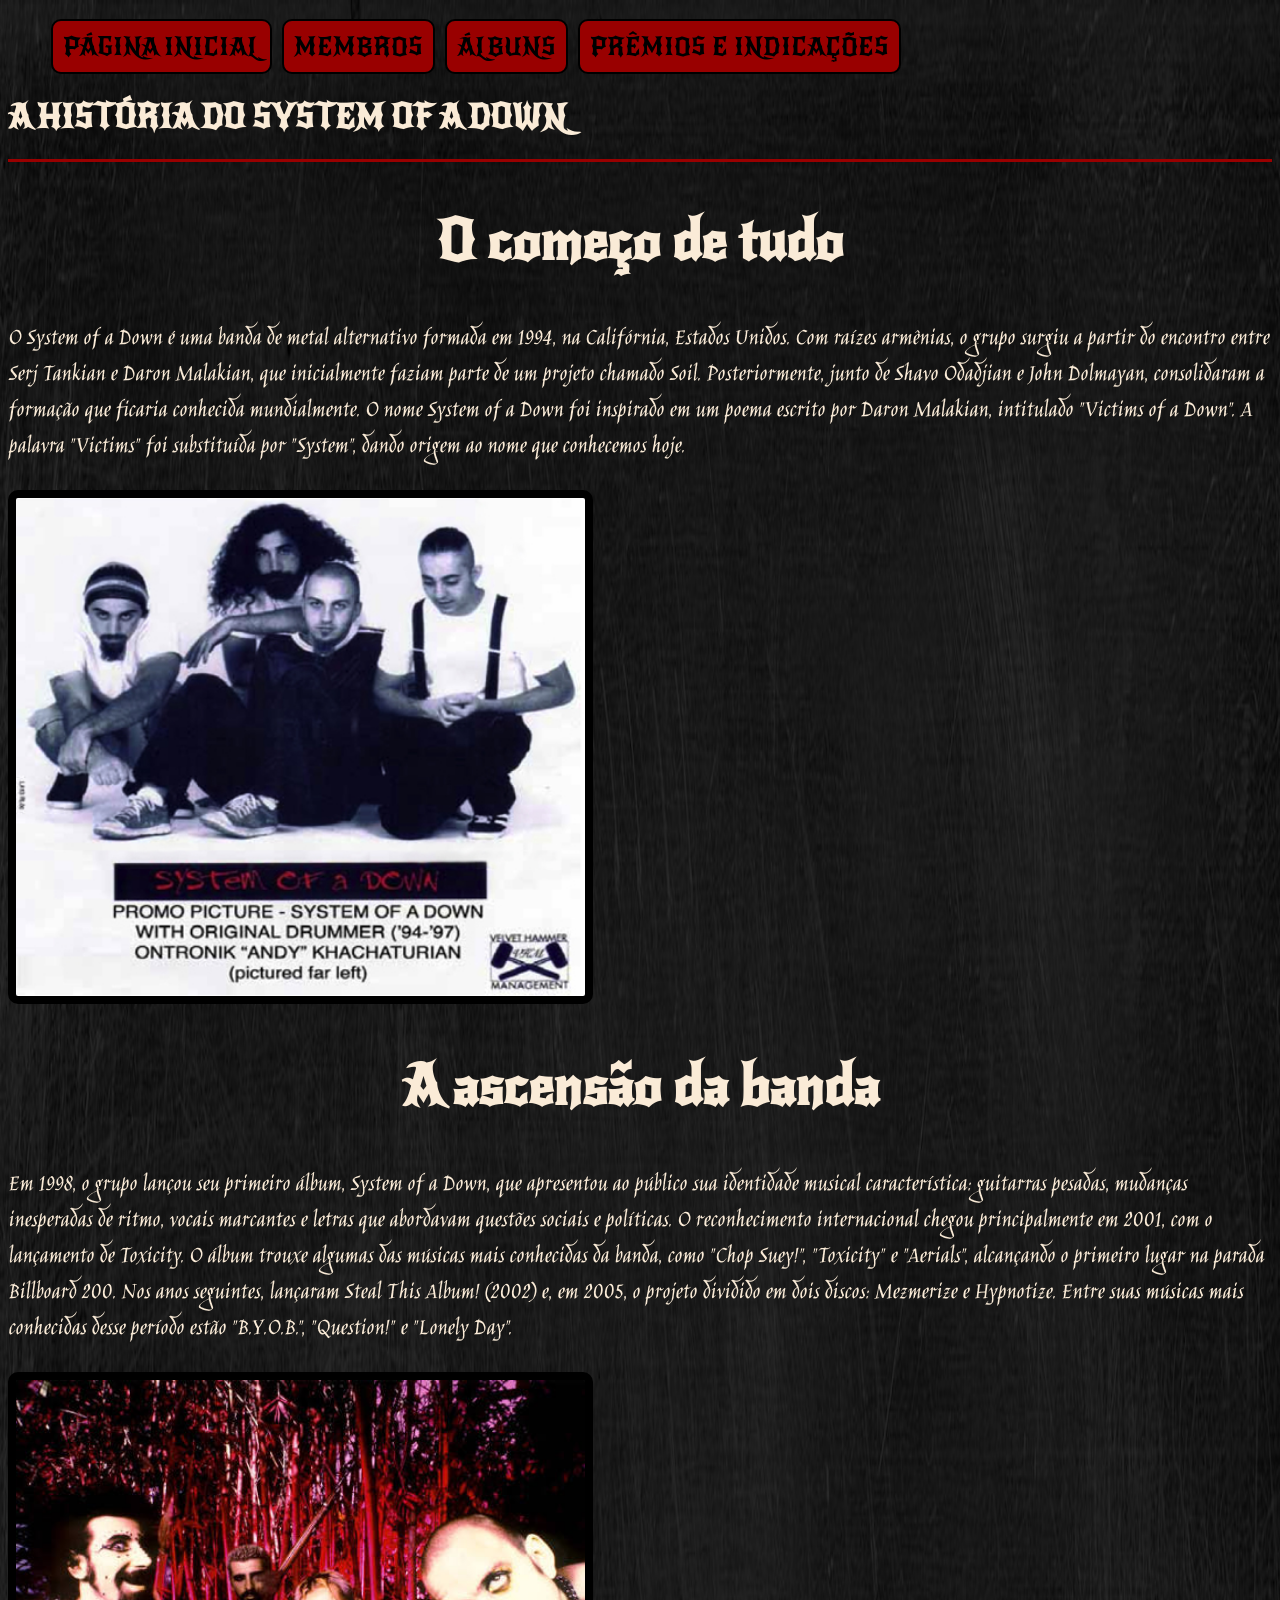
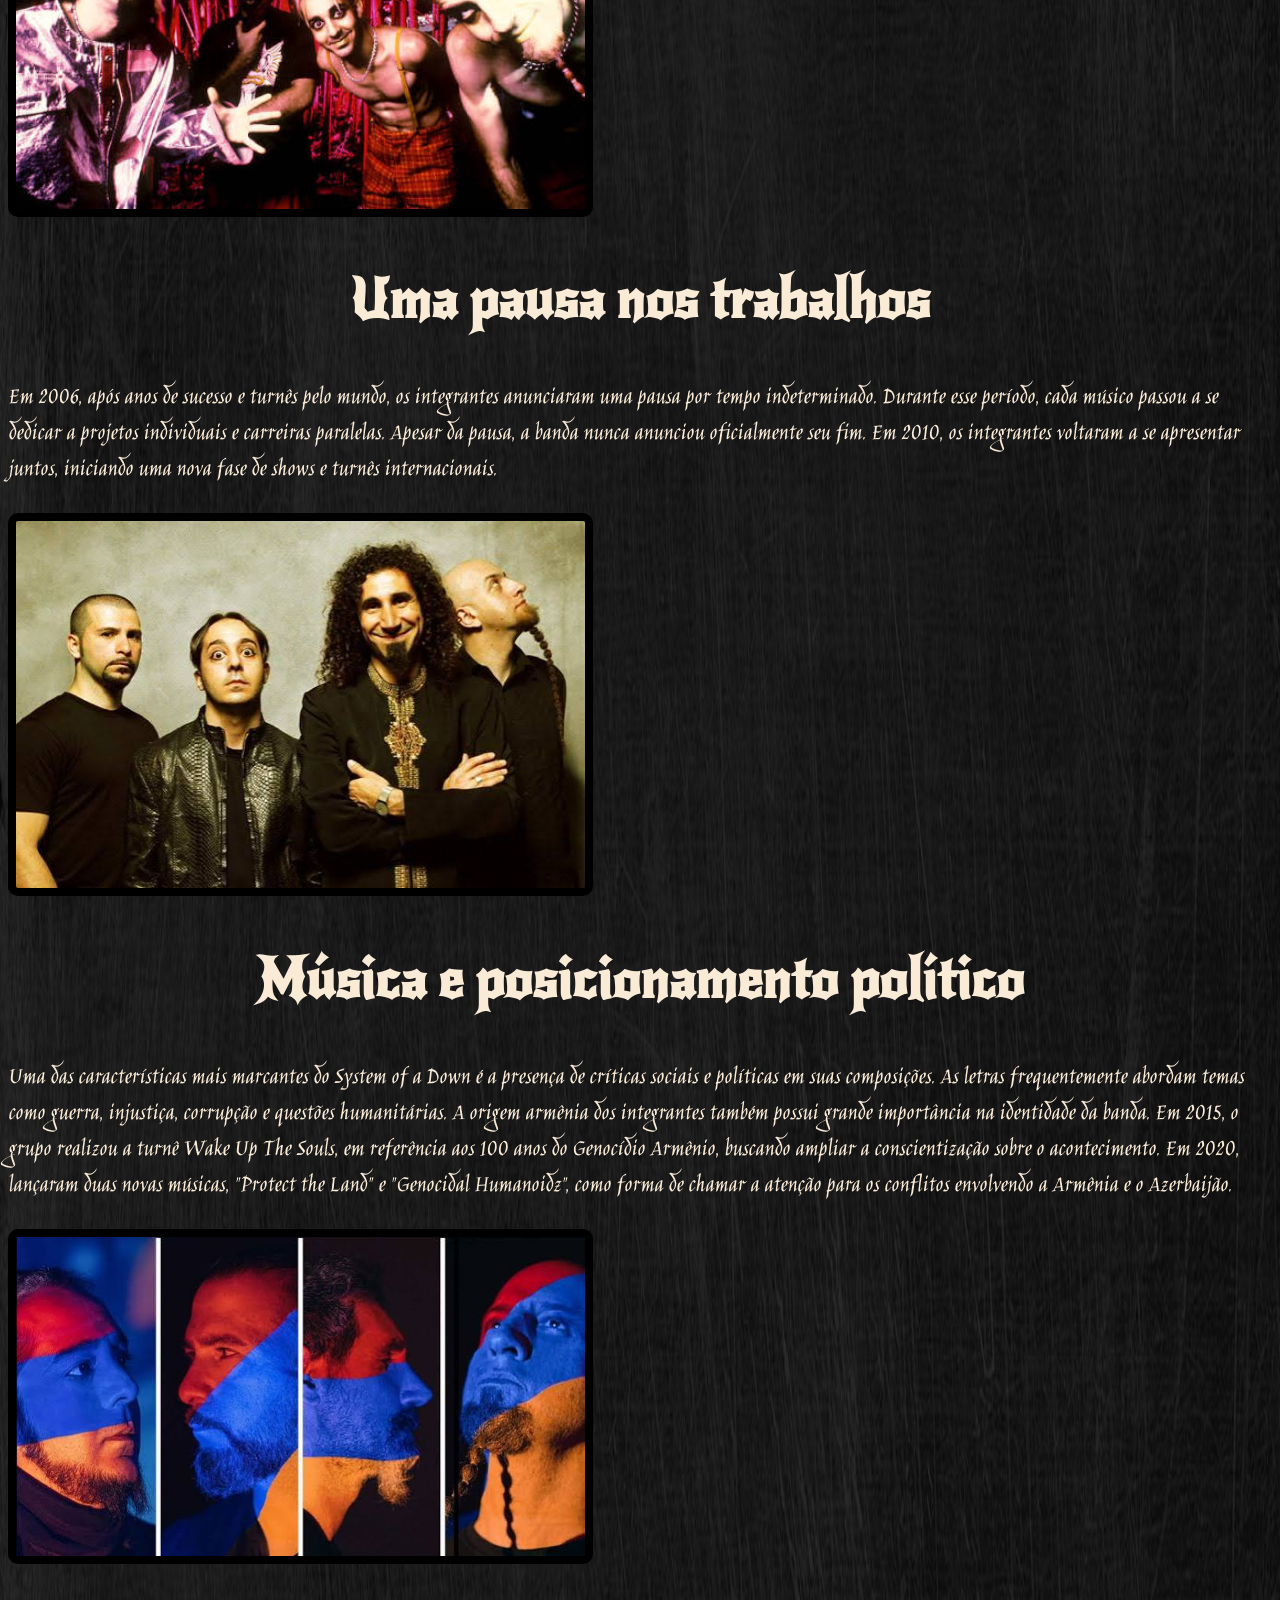
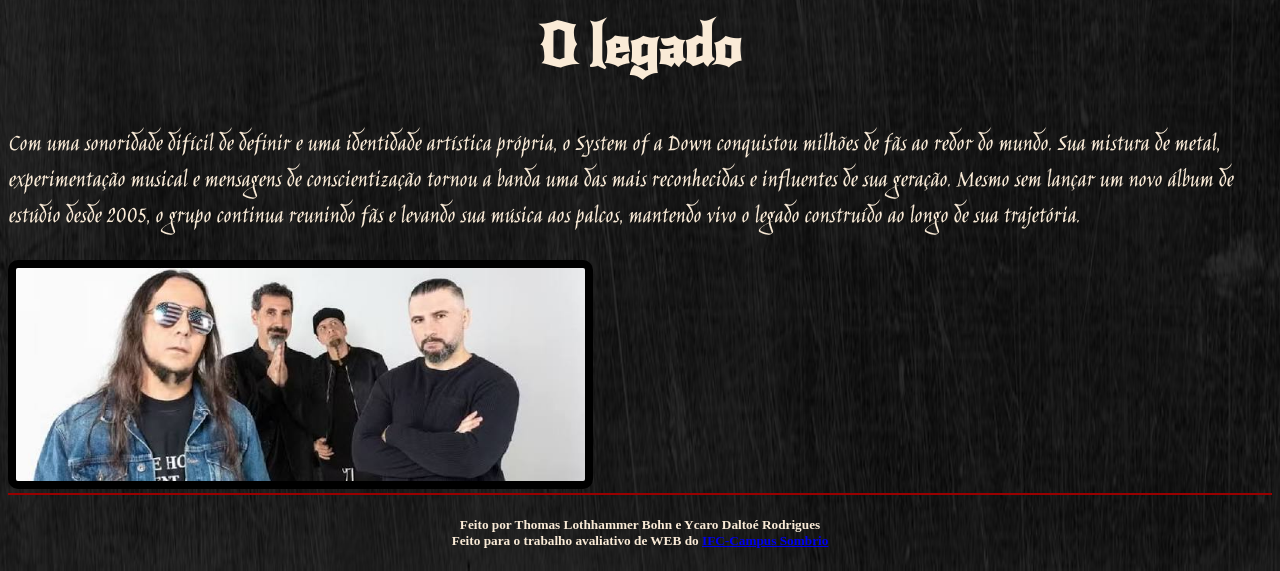
<file: index.html>
<!DOCTYPE html>
<html lang="pt-br">

<head>
	<meta charset="UTF-8">
	<title>Página inicial</title>
	<link rel="stylesheet" type="text/css" href="ESTILOS.CSS">
</head>

<body>
<header>

	<nav id="menu">
                

        <ol>
                <li><a href="index.html">Página inicial</a></li>
                <li><a href="membros.html">Membros</a></li>
                <li><a href="albuns.html">Álbuns</a></li>
                <li><a href="premio.html">Prêmios e Indicações</a></li>
        </ol>

        </nav>

	<h1 class="titulo">A história do System of a Down</h1>
</header>

<article>

	<h2 class = "subtitulos">O começo de tudo</h2>
	<p class = "textos">O System of a Down é uma banda de metal alternativo formada em 1994, na Califórnia, Estados Unidos. Com raízes armênias, o grupo surgiu a partir do encontro entre Serj Tankian e Daron Malakian, que inicialmente faziam parte de um projeto chamado Soil. Posteriormente, junto de Shavo Odadjian e John Dolmayan, consolidaram a formação que ficaria conhecida mundialmente. O nome System of a Down foi inspirado em um poema escrito por Daron Malakian, intitulado "Victims of a Down". A palavra "Victims" foi substituída por "System", dando origem ao nome que conhecemos hoje.</p>
		<img src="imagens/soad1.jpg" class="fotonaoalbum">

	<h2 class = "subtitulos">A ascensão da banda</h2>
	<p class = "textos">Em 1998, o grupo lançou seu primeiro álbum, System of a Down, que apresentou ao público sua identidade musical característica: guitarras pesadas, mudanças inesperadas de ritmo, vocais marcantes e letras que abordavam questões sociais e políticas. O reconhecimento internacional chegou principalmente em 2001, com o lançamento de Toxicity. O álbum trouxe algumas das músicas mais conhecidas da banda, como "Chop Suey!", "Toxicity" e "Aerials", alcançando o primeiro lugar na parada Billboard 200. Nos anos seguintes, lançaram Steal This Album! (2002) e, em 2005, o projeto dividido em dois discos: Mezmerize e Hypnotize. Entre suas músicas mais conhecidas desse período estão "B.Y.O.B.", "Question!" e "Lonely Day".</p>
		<img src="imagens/soadst.jfif" class="fotonaoalbum">

	<h2 class = "subtitulos">Uma pausa nos trabalhos</h2>
	<p class = "textos">Em 2006, após anos de sucesso e turnês pelo mundo, os integrantes anunciaram uma pausa por tempo indeterminado. Durante esse período, cada músico passou a se dedicar a projetos individuais e carreiras paralelas. Apesar da pausa, a banda nunca anunciou oficialmente seu fim. Em 2010, os integrantes voltaram a se apresentar juntos, iniciando uma nova fase de shows e turnês internacionais.</p>
		<img src="imagens/soad2010.jfif" class="fotonaoalbum">

	<h2 class = "subtitulos">Música e posicionamento político</h2>
	<p class = "textos">Uma das características mais marcantes do System of a Down é a presença de críticas sociais e políticas em suas composições. As letras frequentemente abordam temas como guerra, injustiça, corrupção e questões humanitárias. A origem armênia dos integrantes também possui grande importância na identidade da banda. Em 2015, o grupo realizou a turnê Wake Up The Souls, em referência aos 100 anos do Genocídio Armênio, buscando ampliar a conscientização sobre o acontecimento. Em 2020, lançaram duas novas músicas, "Protect the Land" e "Genocidal Humanoidz", como forma de chamar a atenção para os conflitos envolvendo a Armênia e o Azerbaijão.</p>
		<img src="imagens/ptl.jfif" class="fotonaoalbum">

	<h2 class = "subtitulos">O legado</h2>
	<p class = "textos">Com uma sonoridade difícil de definir e uma identidade artística própria, o System of a Down conquistou milhões de fãs ao redor do mundo. Sua mistura de metal, experimentação musical e mensagens de conscientização tornou a banda uma das mais reconhecidas e influentes de sua geração. Mesmo sem lançar um novo álbum de estúdio desde 2005, o grupo continua reunindo fãs e levando sua música aos palcos, mantendo vivo o legado construído ao longo de sua trajetória.</p>
	<img src="imagens/agora.jfif" class="fotonaoalbum">

</article>

<footer>
	 <h5>
                Feito por Thomas Lothhammer Bohn e Ycaro Daltoé Rodrigues <br>
                Feito para o trabalho avaliativo de WEB do <a href="https://sombrio.ifc.edu.br/" target="_blank">IFC-Campus Sombrio</a>
    </h5>
</footer>

</body>
</html>
</file>
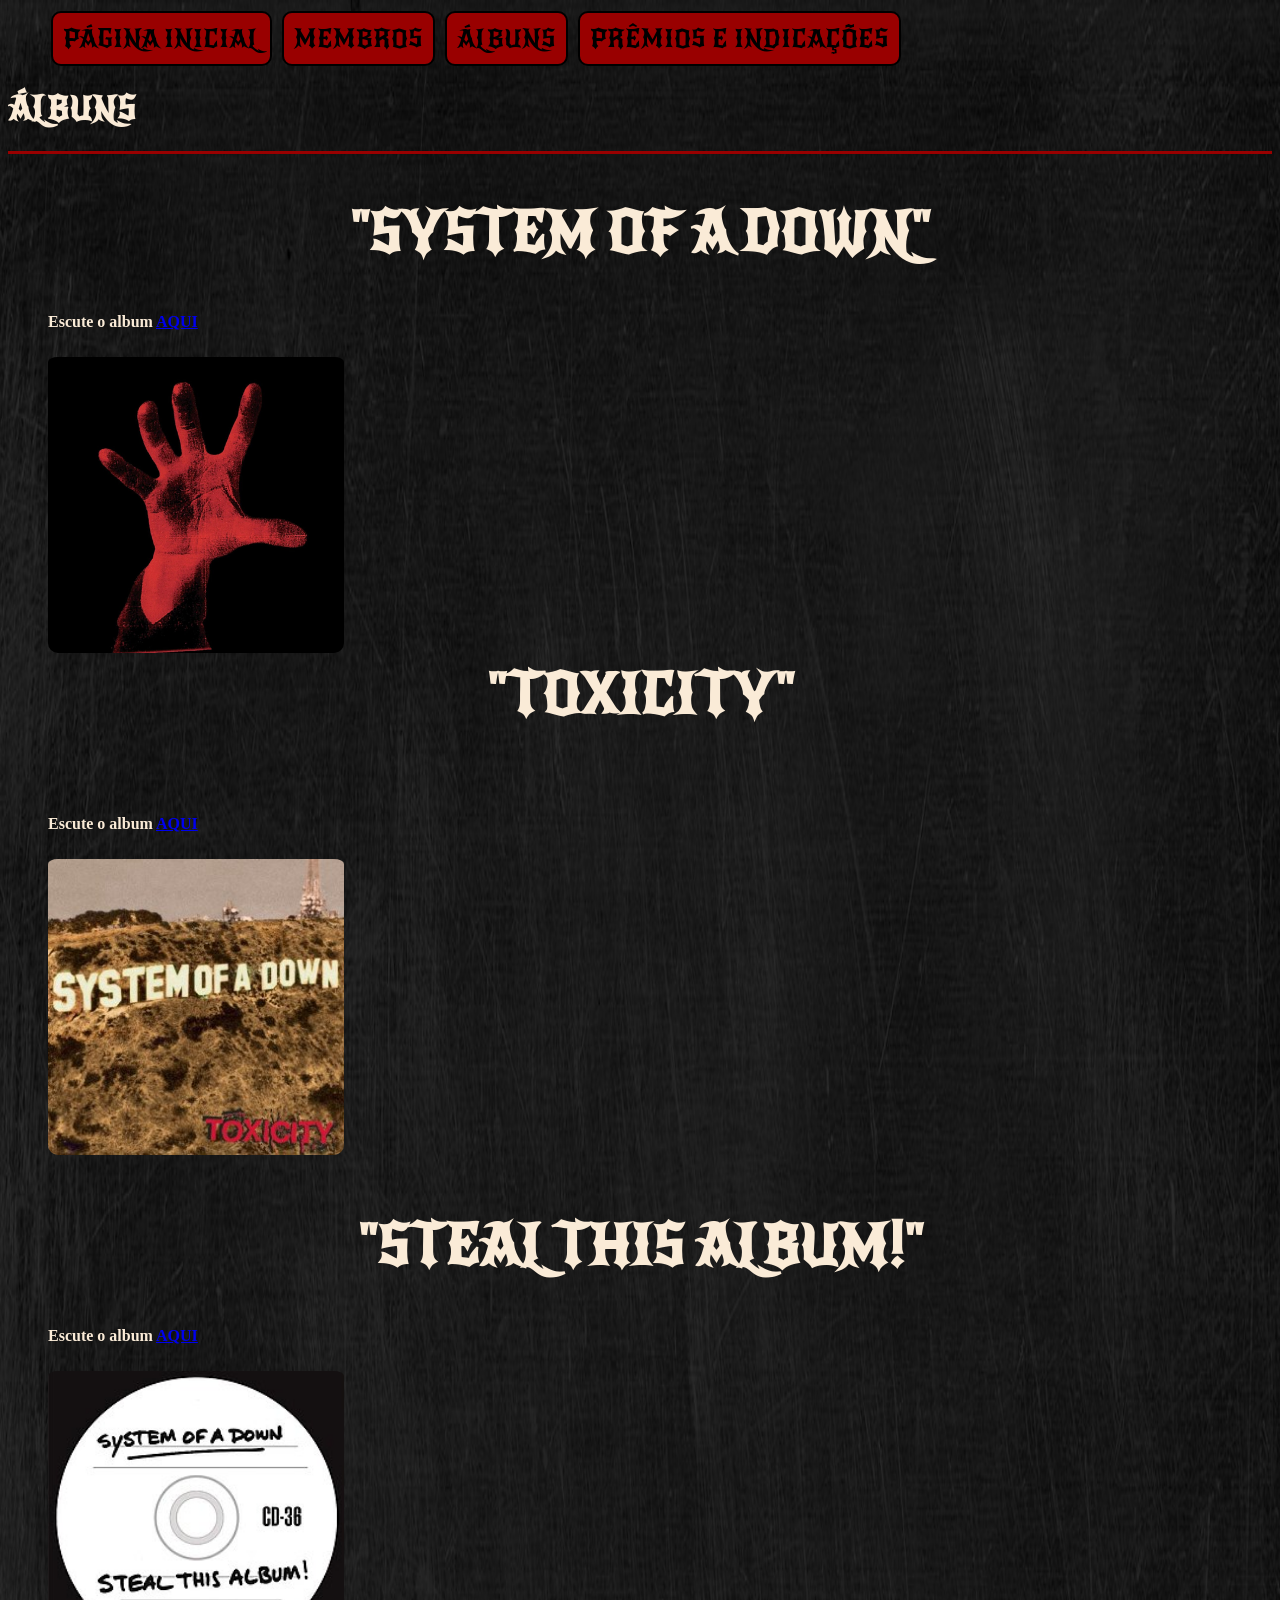
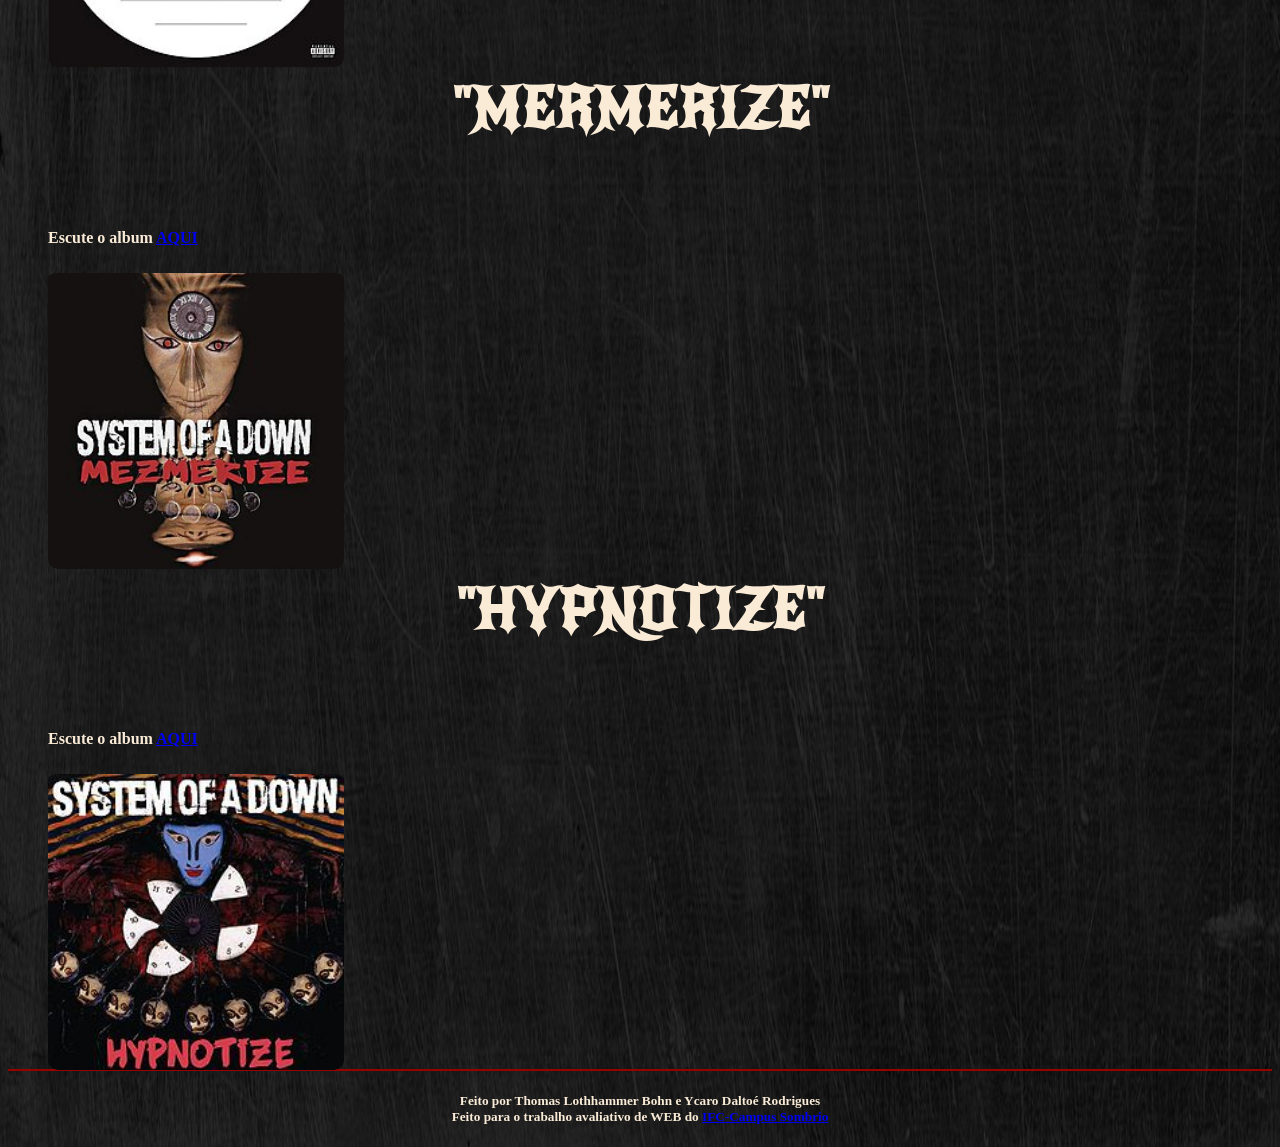
<file: albuns.html>
<DOCTYPE html>
    <html lang="pt-br">

    <head>
        <meta charset="UTF-8">
        <title>Álbuns</title>
        <link rel="stylesheet" type="text/css" href="ESTILOS.CSS">
    </head>

    <body>

        <header>

            <nav id="menu">   

        <ol>
                <li><a href="index.html">Página inicial</a></li>
                <li><a href="membros.html">Membros</a></li>
                <li><a href="albuns.html">Álbuns</a></li>
                <li><a href="premio.html">Prêmios e Indicações</a></li>
        </ol>

        </nav>

        <h1 class="titulo">Álbuns</h1>

        </header>

        <article>

            <h2 class="titulos">"System of a Down"</h2>
            <figure>
            <figcaption>
                <h4>Escute o album <a href="https://open.spotify.com/intl-pt/album/4T0mAffZnPKUW2QTcSX5zG?si=EC3Kp8uoSrqLerbxNOtczA" target="_blank">AQUI</a></h4>
            </figcaption>

            <img src="imagens/ALBsoad.png" alt="album SOAD" class="foto_alb">
            </figure>

            <span class="txt_alb">
                <p> É o álbum de estreia da banda e apresenta um som agressivo, caótico <br>
                    e experimental. Suas músicas misturam metal pesado com críticas políticas, sociais <br>
                    e questionamentos sobre a sociedade. É um dos trabalhos mais intensos do grupo. <br>
                </p>
                 <br>
            </span>

            <br>

            <h2 class="titulos">"Toxicity"</h2>
            <br>
            <figure>
            <figcaption>
                <h4>Escute o album <a href="https://open.spotify.com/album/5AOu8nTJSHWiIDxPvcIDRF?si=2uTXM4nSR4aMEpyC2Ps4lA" target="_blank">AQUI</a></h4>
            </figcaption>
            <img src="imagens/ALBtoxicity.jpg" alt="album SOAD" class="foto_alb">
            </figure>

            <span class="txt_alb">
                <p> 
                    O trabalho que catapultou o grupo ao estrelato mundial e definiu o som do metal no início <br>
                    dos anos 2000. Mantendo a crítica social ferrenha e as mudanças bruscas de andamento, o álbum <br>
                    equilibra peso e melodia de forma magistral, impulsionado por clássicos absolutos como "Chop Suey!", <br>
                    "Aerials" e a faixa-título.
                </p>
                 <br>
            </span>
            <br>
            <h2 class="titulos">"Steal This Album!"</h2>

            <figure>
            <figcaption>
                <h4>Escute o album <a href="https://open.spotify.com/album/6lA1sGw7eCv27bcpd5E0wT?si=-NgybhhZQum2tf12D-m8nA" target="_blank">AQUI</a></h4>
            </figcaption>
            <img src="imagens/ALBsteal.jpg" alt="album SOAD" class="foto_alb">
            </figure>

            <span class="txt_alb">
                <p>
                    Originalmente composto por sobras das sessões de Toxicity que vazaram na internet sob o nome de Toxicity II,<br>
                    o disco foi finalizado e lançado oficialmente com uma estética minimalista de CD pirata. Apesar de sua origem <br>
                    fragmentada, funciona como uma obra coesa e altamente criativa, trazendo faixas memoráveis como "Innervision" e "I-E-A-I-A-I-O". <br>
                </p>
                 <br>
            </span>
            <br>
            <h2 class="titulos">"Mermerize"</h2>
            <br>
            <figure>
            <figcaption>
                <h4>Escute o album <a href="https://open.spotify.com/album/0cn6MHyx4YuZauaB7Pb66o?si=al61nR3pSVmb8jCsMKZGSg" target="_blank">AQUI</a></h4>
            </figcaption>
            <img src="imagens/ALBmerme.jpg" alt="album SOAD" class="foto_alb">
            </figure>

            <span class="txt_alb">
                <p> 
                    A primeira metade do projeto duplo lançado no mesmo ano marca uma mudança sonora importante, com o guitarrista Daron <br>
                    Malakian assumindo um papel muito mais proeminente nos vocais principais. O álbum é dinâmico, ácido e repleto de ganchos <br>
                    pop misturados ao peso característico da banda, rendendo sucessos como "B.Y.O.B." e "Question!".<br>
                </p>

                <br>
            </span>
            <br>
            <h2 class="titulos">"Hypnotize"</h2>
            <br>
            <figure>
            <figcaption>
                <h4>Escute o album <a href="https://open.spotify.com/album/3QxX3NbWyLlLG6lP1xveL3?si=XEmo1jdvRQ2RyPkNDgqyXw" target="_blank">AQUI</a></h4>
            </figcaption>
            <img src="imagens/ALBhypno.jpg" alt="album SOAD" class="foto_alb">
            </figure>

            <span class="txt_alb">
                <p> 
                    Lançado seis meses depois, encerra o ciclo iniciado em Mezmerize com uma abordagem ligeiramente mais melancólica e <br>
                    melódica, embora ainda carregada de urgência política. É o último álbum de estúdio da banda até hoje e se destaca pela <br> 
                    dualidade vocal entre Serj Tankian e Daron Malakian em faixas como "Lonely Day" e "Hypnotize". <br>
                </p>
                <br>
            </span>

            <br>
            <br>
            <br>
        </article>

        <footer>
            <h5>
                Feito por Thomas Lothhammer Bohn e Ycaro Daltoé Rodrigues <br>
                Feito para o trabalho avaliativo de WEB do <a href="https://sombrio.ifc.edu.br/" target="_blank">IFC-Campus Sombrio</a>
            </h5>
        </footer>

    </body>

    </html>
</file>
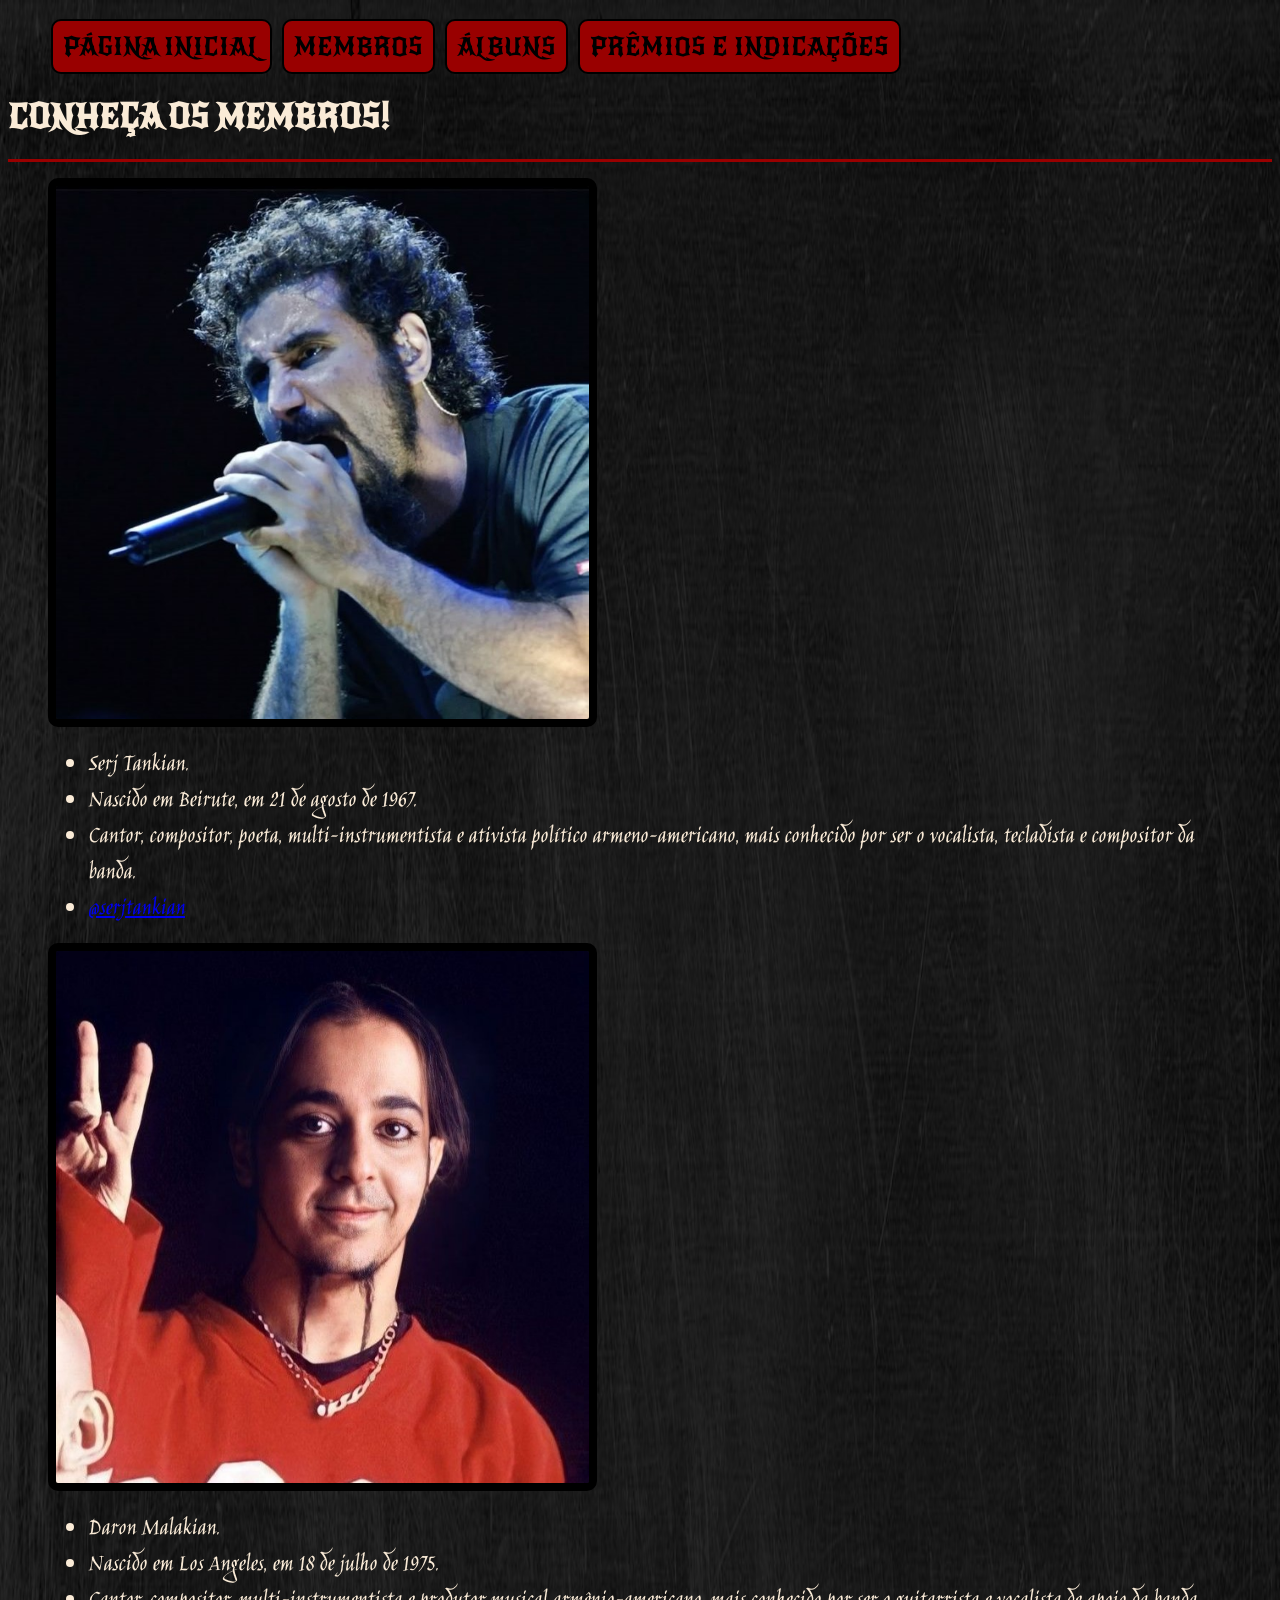
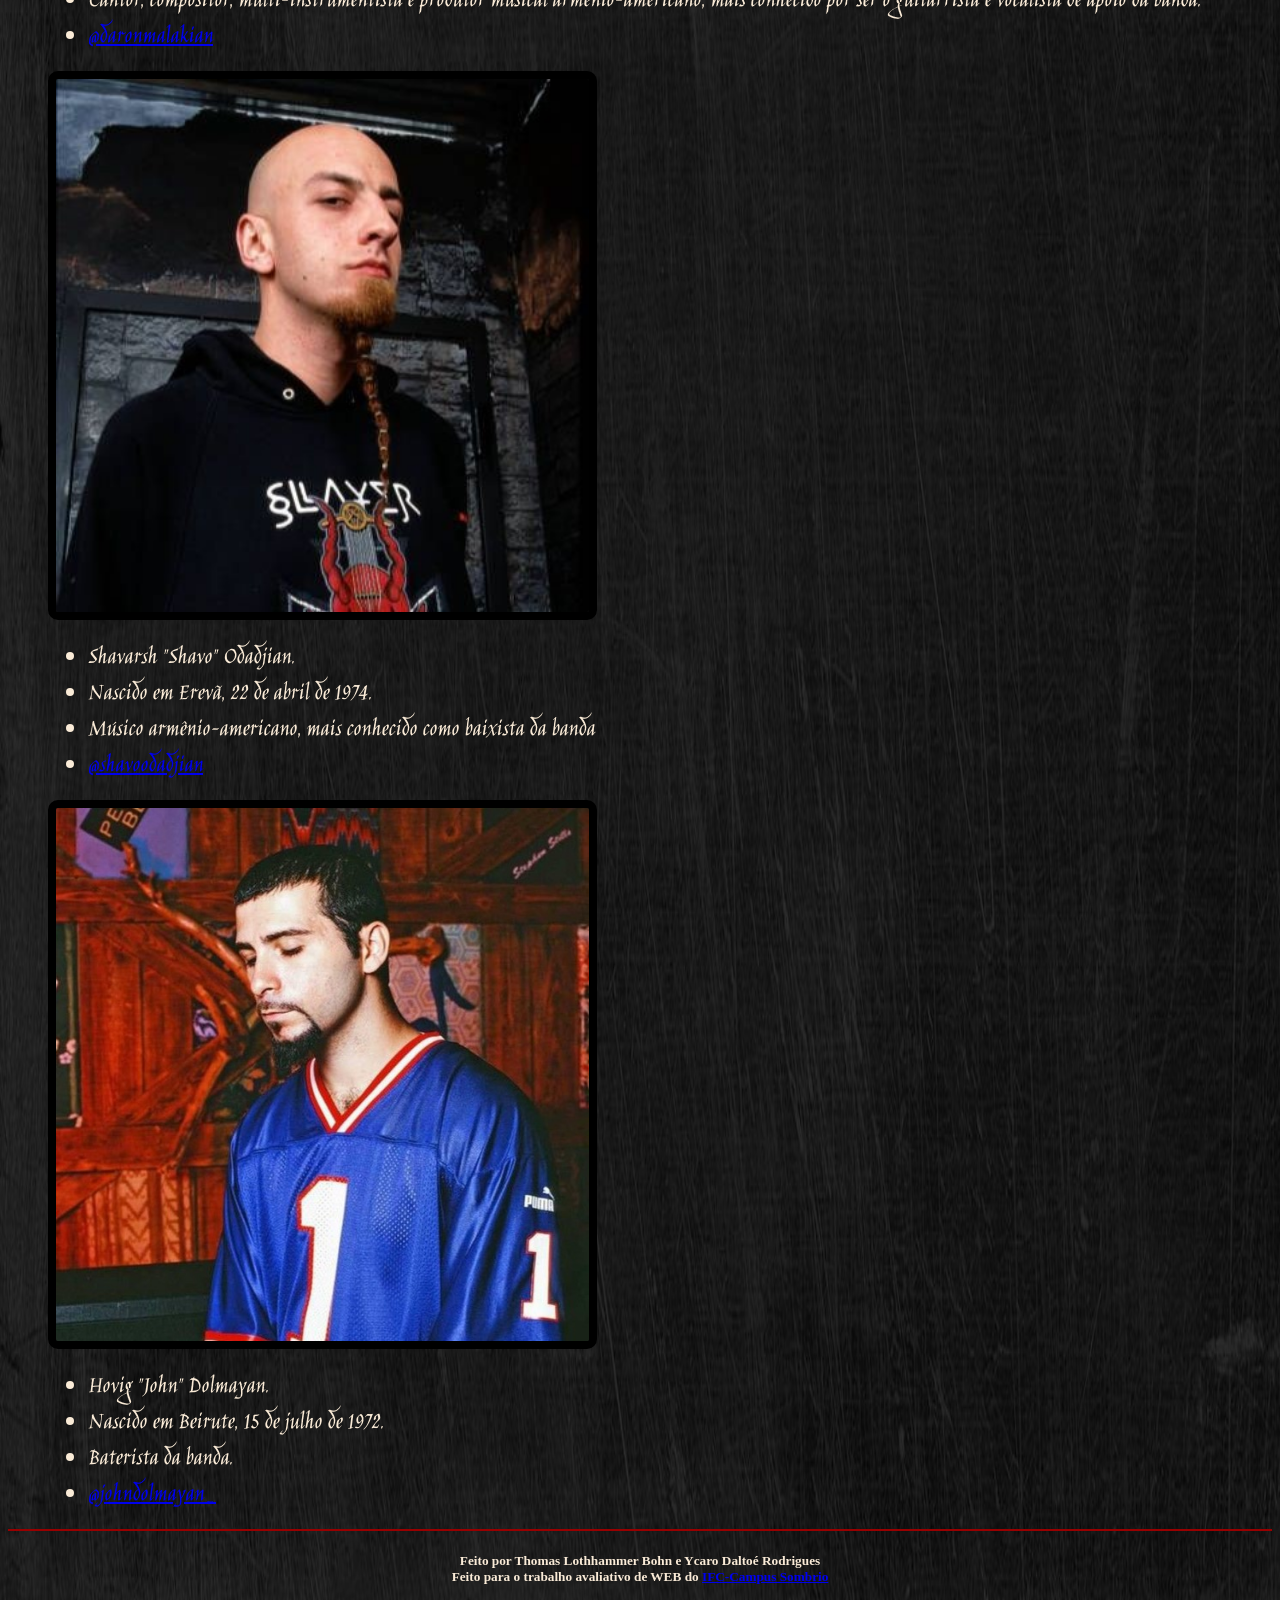
<file: membros.html>
<!DOCTYPE html>
<html lang="pt-br">

<head>
	<meta charset="UTF-8">
	<title>Membros</title>
	<link rel="stylesheet" type="text/css" href="ESTILOS.CSS">
</head>

<body>

<header>

        <nav id="menu">
                

        <ol>
                <li><a href="index.html">Página inicial</a></li>
                <li><a href="membros.html">Membros</a></li>
                <li><a href="albuns.html">Álbuns</a></li>
                <li><a href="premio.html">Prêmios e Indicações</a></li>
        </ol>

        </nav>


	<h1 class="titulo">Conheça os membros!</h1>
</header>
<article>

<figure>
        <img src="imagens/serj.jpg" class="fotonaoalbum">
                <ul class = "descricao">
                <li>Serj Tankian.</li>
                <li>Nascido em Beirute, em 21 de agosto de 1967.</li>
                <li>Cantor, compositor, poeta, multi-instrumentista e ativista político armeno-americano,  mais conhecido por ser o vocalista, tecladista e compositor da banda.</li>
                <li> <a href="https://www.instagram.com/serjtankian/" target="_blank"> @serjtankian </a></li>
                </ul>
</figure>

<figure>
        <img src="imagens/daron.jpg" class="fotonaoalbum">
                <ul class = "descricao">
                <li>Daron Malakian.</li>
                <li>Nascido em Los Angeles, em 18 de julho de 1975.</li>
                <li>Cantor, compositor, multi-instrumentista e produtor musical armênio-americano, mais conhecido por ser o guitarrista e vocalista de apoio da banda.</li>
                <li> <a href="https://www.instagram.com/daronmalakian/" target="_blank"> @daronmalakian </a></li>
                </ul>
</figure>

<figure>
        <img src="imagens/shavo.jpg" class="fotonaoalbum">
                <ul class = "descricao">
                <li>Shavarsh "Shavo" Odadjian.</li>
                <li>Nascido em Erevã, 22 de abril de 1974.</li>
                <li>Músico armênio-americano, mais conhecido como baixista da banda</li>
                <li>  <a href="https://www.instagram.com/shavoodadjian/" target="_blank"> @shavoodadjian </a> </li>
                </ul>
</figure>

<figure>
        <img src="imagens/john.jpg" class="fotonaoalbum">
                <ul class = "descricao">
                <li>Hovig "John" Dolmayan.</li>
                <li>Nascido em  Beirute, 15 de julho de 1972.</li>
                <li>Baterista da banda.</li>
                <li> <a href="https://www.instagram.com/johndolmayan_/" target="_blank"> @johndolmayan_ </a> </li>
                </ul>
</figure>

</article>

<footer>
        <h5>
                Feito por Thomas Lothhammer Bohn e Ycaro Daltoé Rodrigues <br>
                Feito para o trabalho avaliativo de WEB do <a href="https://sombrio.ifc.edu.br/" target="_blank">IFC-Campus Sombrio</a>
        </h5>
</footer>

</body>
</html>
</file>
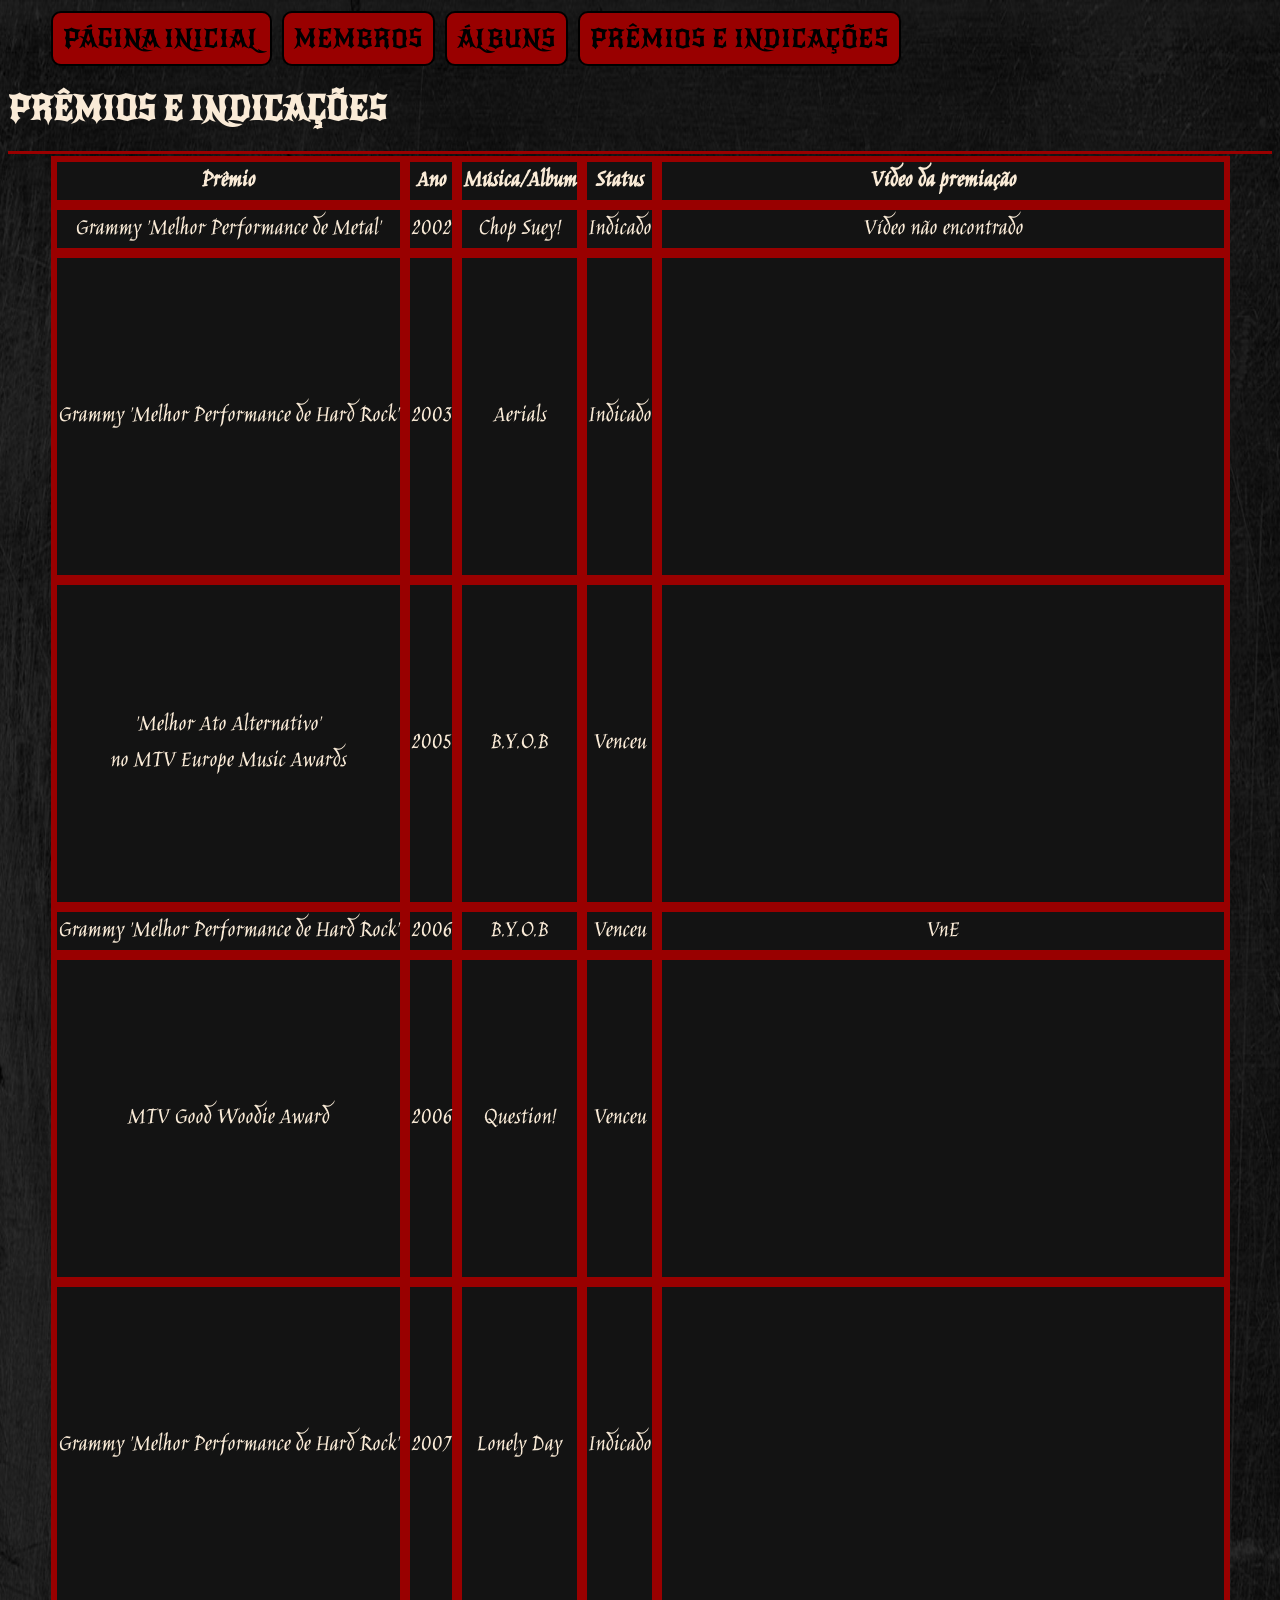
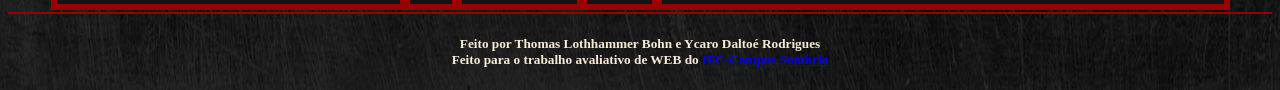
<file: premio.html>
<DOCTYPE html>
    <html lang="pt-br">

    <head>
        <meta charset="UTF-8">
        <title>Prêmios</title>
        <link rel="stylesheet" type="text/css" href="ESTILOS.CSS">
    </head>

    <body>

        <header>

            <nav id="menu">
                
        <ol>
                <li><a href="index.html">Página inicial</a></li>
                <li><a href="membros.html">Membros</a></li>
                <li><a href="albuns.html">Álbuns</a></li>
                <li><a href="premio.html">Prêmios e Indicações</a></li>
        </ol>

        </nav>

        <h1 class="titulo">Prêmios e indicações</h1>
            
        </header>

        <article>

            <table class="tabela">

				<tr>
                    <th>Prêmio</th>
					<th>Ano</th>
					<th>Música/Album</th>
					<th>Status</th>
					<th>Vídeo da premiação</th>
				</tr>



				<tr>
                    <td>Grammy 'Melhor Performance de Metal'</td>
                    <td>2002</td>
					<td>Chop Suey!</td>
					<td>Indicado</td>
					<td>Vídeo não encontrado</td>

				</tr>


				<tr>
                    <td>Grammy 'Melhor Performance de Hard Rock'</td>
					<td>2003</td>
					<td>Aerials</td>
					<td>Indicado</td>
					<td>
                        <iframe width="560" height="315" src="https://www.youtube.com/embed/qFD4wDpeNKk?si=hD9fS1qns3H0vKL8&amp;start=5852" title="YouTube video player" frameborder="0" allow="accelerometer; autoplay; clipboard-write; encrypted-media; gyroscope; picture-in-picture; web-share" referrerpolicy="strict-origin-when-cross-origin" allowfullscreen></iframe>
                    </td>

				</tr>

                <tr>
                    <td>
                        'Melhor Ato Alternativo'<br>
                        no MTV Europe Music Awards
                    </td>
					<td>2005</td>
					<td>B.Y.O.B</td>
					<td>Venceu</td>
					<td>
                        <iframe width="560" height="315" src="https://www.youtube.com/embed/W0YlcBAe_Ug?si=nVRA-ys8KQDzM2Df&amp;start=5852" title="YouTube video player" frameborder="0" allow="accelerometer; autoplay; clipboard-write; encrypted-media; gyroscope; picture-in-picture; web-share" referrerpolicy="strict-origin-when-cross-origin" allowfullscreen></iframe>
                    </td>

				</tr>

                <tr>
                    <td>Grammy 'Melhor Performance de Hard Rock'</td>
					<td>2006</td>
					<td>B.Y.O.B</td>
					<td>Venceu</td>
					<td>VnE</td>
				</tr>

                <tr>
                    <td>MTV Good Woodie Award</td>
					<td>2006</td>
					<td>Question!</td>
					<td>Venceu</td>
					<td>
                        <iframe width="560" height="315" src="https://www.youtube.com/embed/D1L5Gia-tSE?si=Uce13g5cxw1hjz0o&amp;start=5852" title="YouTube video player" frameborder="0" allow="accelerometer; autoplay; clipboard-write; encrypted-media; gyroscope; picture-in-picture; web-share" referrerpolicy="strict-origin-when-cross-origin" allowfullscreen></iframe>
                    </td>
				</tr>

                <tr>
                    <td>Grammy 'Melhor Performance de Hard Rock'</td>
					<td>2007</td>
					<td>Lonely Day</td>
					<td>Indicado</td>
					<td>
                        <iframe width="560" height="315" src="https://www.youtube.com/embed/9XCqcZjGAyM?si=tEX6MHxS44OFhv_w&amp;start=5852" title="YouTube video player" frameborder="0" allow="accelerometer; autoplay; clipboard-write; encrypted-media; gyroscope; picture-in-picture; web-share" referrerpolicy="strict-origin-when-cross-origin" allowfullscreen></iframe>
                    </td>

				</tr>
			</table>

        </article>

        <footer>
        	<h5>
                Feito por Thomas Lothhammer Bohn e Ycaro Daltoé Rodrigues <br>
                Feito para o trabalho avaliativo de WEB do <a href="https://sombrio.ifc.edu.br/" target="_blank">IFC-Campus Sombrio</a>
            </h5>
        </footer>

    </body>

    </html>
</file>
<file: ESTILOS.CSS>
@charset "UTF-8";

@import url('https://fonts.googleapis.com/css2?family=Felipa&family=Jim+Nightshade&family=New+Rocker&family=Sedgwick+Ave+Display&display=swap');
@import url('https://fonts.googleapis.com/css2?family=New+Rocker&family=Sedgwick+Ave+Display&display=swap');

body {
    background: url("imagens/fundo.jpg") no-repeat;
    background-size: 100% 100%;
}

header {
    border-bottom: #990000 solid 3px;
}

img.foto_alb {
	width: 25%;
	padding-top: 5px;
	border-radius: 10px;
	float: left;
	transition: all 1.5s;
}

.txt_alb{
    color: transparent;
    font-size: 40px;
    letter-spacing: -30px;
    transition: all 1.5s;
    text-align: justify;
	text-indent: 50px;
}

.txt_alb:hover {
    letter-spacing: normal;
    color: antiquewhite;
}

h2 {
    text-align: center;
    font-size: 55px;
    color: antiquewhite;
}
/*PREMIOS*/

table.tabela {
    background-color: rgb(19, 19, 19);
    border: #990000 solid 1px;
    border-spacing: 0px;
    color: antiquewhite;
    margin: 2 auto;
}

.tabela th{
    border: #990000 solid 5px;
    font-family: Jim Nightshade;
    font-size: 25px;
}

.tabela td{
    border: #990000 solid 5px;
    text-align: center;
    font-family: Jim Nightshade;
    font-size: 25px;
}

h4 {
    color: antiquewhite;

}

.descricao {
    color: antiquewhite;
}

nav#menu ol {
	list-style: none;
	text-transform: uppercase;
}

nav#menu li {
	display: inline-block;
	margin: 3px;
	padding: 10px;
	border-radius: 10px;
	background-color: #990000;
	transition: background-color 2s, transform 1s;
    border: solid 2px black;
    font-family: New Rocker;
}

nav#menu a {
	color: black;
	text-decoration: none;
}

nav#menu a:hover {
	color: white;
}
.subtitulos{
    color: antiquewhite;
    font-family: New Rocker;
}
.class p{
    color: antiquewhite;
}
.textos{
    color: antiquewhite;
    font-family: Jim Nightshade;
    font-size: 25px;
}
.titulo{
    color: antiquewhite;
    text-transform: uppercase;
    font-family: New Rocker;
}
.fotonaoalbum{
    border: solid 8px black;
    border-radius: 10px;
    width: 45%;
}
.titulos{
    text-align: center;
    text-transform: uppercase;
    font-family: New Rocker;
}
li{
    font-family: Jim Nightshade;
    font-size: 25px;
}
p{
    font-family: Jim Nightshade;
    font-size: 35px;
}

footer {
    border-top: solid 2px #990000;
	text-align: center;
    color: antiquewhite;
}
</file>
